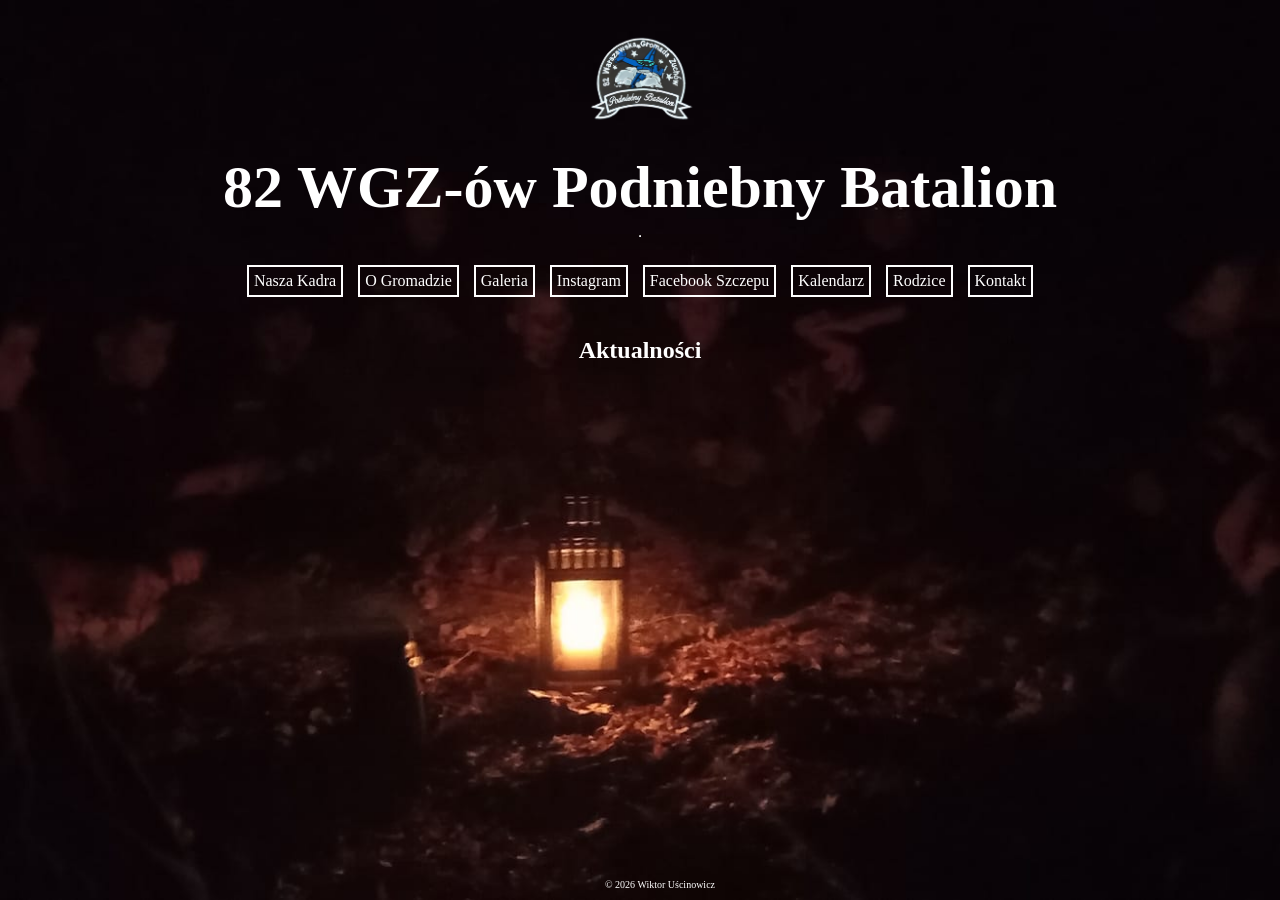
<file: index.html>
<!DOCTYPE html>
<html lang="pl">
<head>
    <meta charset="UTF-8">
    <meta name="viewport" content="width=device-width, initial-scale=1.0">
    <link rel="icon" type="image/x-icon" href="logo.png">
    <title>Podniebny Batalion</title>

    <link rel="stylesheet" href="style.css">
</head>
<body>
    
<div class="main">
        <img src="logo.png" height="100px"><br>
    <p id="glowna">82 WGZ-ów Podniebny Batalion</p>
    <hr>
<div style="
    margin-top: 20px;
    margin-bottom: 20px;
    display: flex;
    flex-wrap: wrap;
    gap: 15px;
">
    <a style="border: 2px solid white; padding: 5px; text-decoration: none; color: white;" href="kadra">Nasza Kadra</a>
    <a style="border: 2px solid white; padding: 5px; text-decoration: none; color: white;" href="info">O Gromadzie</a>
    <a style="border: 2px solid white; padding: 5px; text-decoration: none; color: white;" href="galeria">Galeria</a>
    <a style="border: 2px solid white; padding: 5px; text-decoration: none; color: white;" href="https://www.instagram.com/82_wgz_podniebny_batalion/">Instagram</a>
    <a style="border: 2px solid white; padding: 5px; text-decoration: none; color: white;" href="https://www.facebook.com/szczep82">Facebook Szczepu</a>
    <a style="border: 2px solid white; padding: 5px; text-decoration: none; color: white;" href="kalendarz">Kalendarz</a>
    <a style="border: 2px solid white; padding: 5px; text-decoration: none; color: white;" href="rodzice">Rodzice</a>
    <a style="border: 2px solid white; padding: 5px; text-decoration: none; color: white;" href="kontakt">Kontakt</a>
</div>

    <h2 class="a">
      Aktualności
    </h2>
    <!-- <img id="plakat" src="plakat.jpg" onclick="alert('więcej informacji w zakładce O GROMADZIE')"><br> -->
</div>
    
<div class="footer">
    © 2026 Wiktor Uścinowicz
</div>
</body>
</html>
</file>
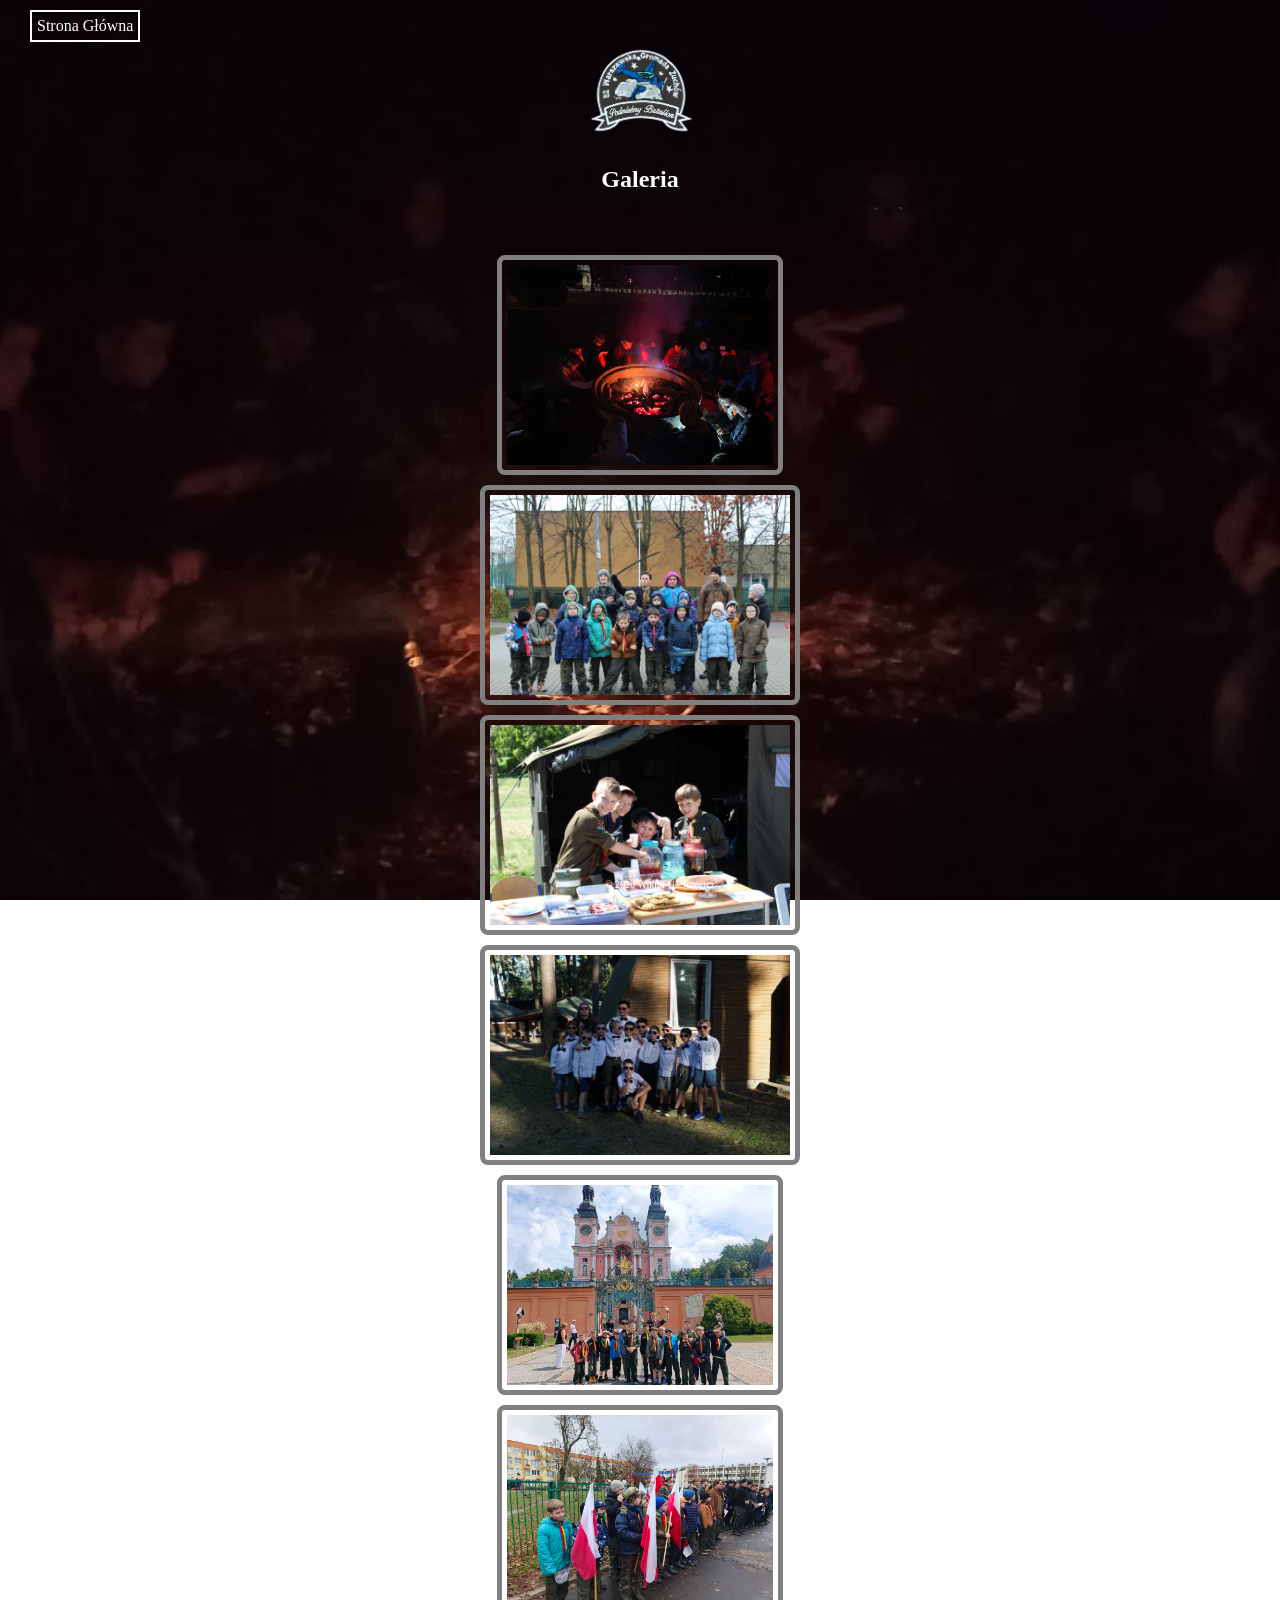
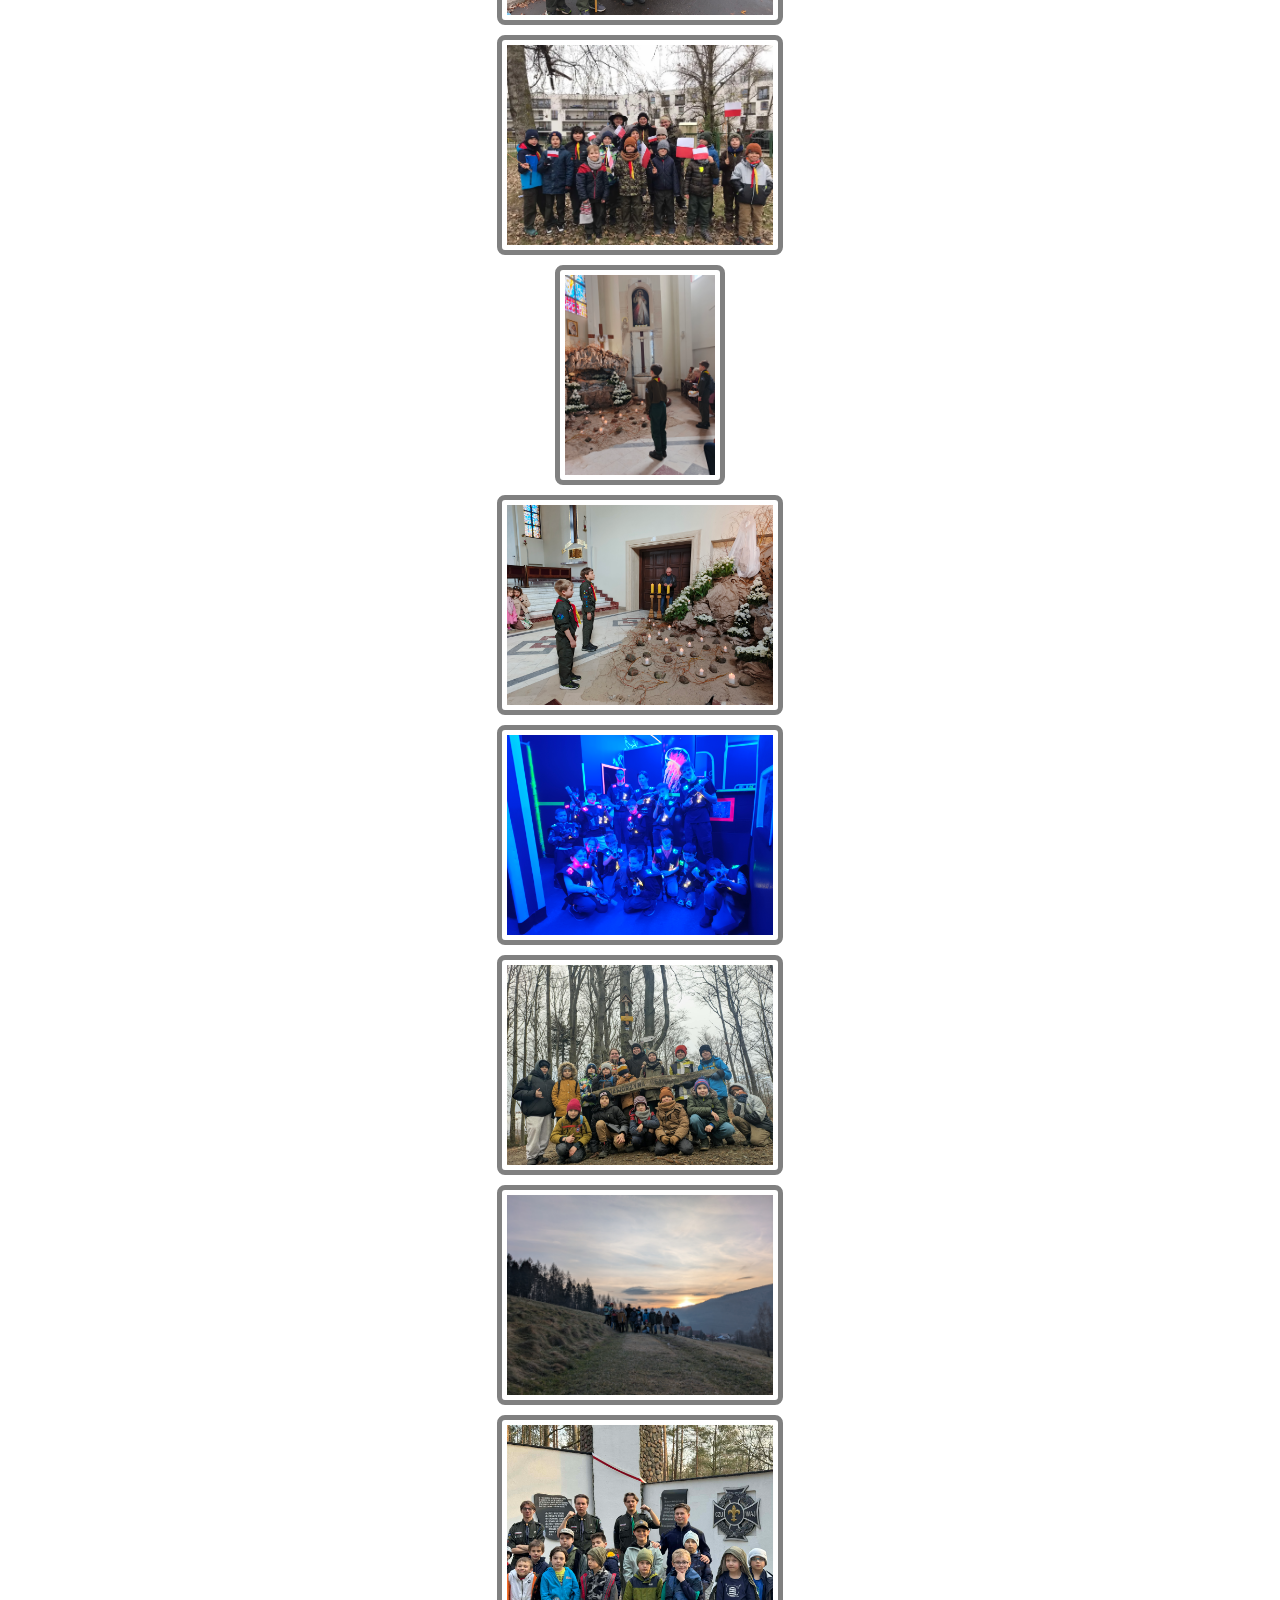
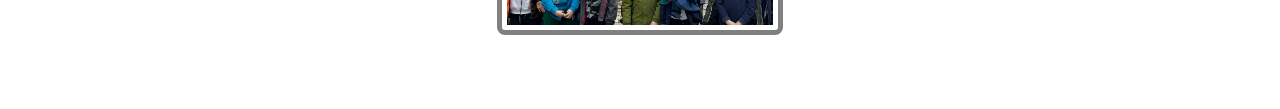
<file: galeria.html>
<!DOCTYPE html>
<html lang="pl">
<head>
    <meta charset="UTF-8">
    <meta name="viewport" content="width=device-width, initial-scale=1.0">
    <link rel="icon" type="image/x-icon" href="logo.png">
    <title>Galeria - Podniebny Batalion</title>
    <style>
body {
    margin: 10px;
    text-align: center;
    color: white;
    background: url("456300971_515529327516427_2271623375209950372_n.jpg");
    background-size:cover;
    background-position:center center;
    background-repeat:no-repeat;
    background-attachment:fixed;
}
.header {
    color: white;
    position: relative;
    display: flex;
    align-items: center;
    padding: 0 20px;
}

#glowna {
  font-size: 60px;
  font-family: cursive;
  font-weight: bold;
  padding: 5px;
  margin: 0px;
}

h1 {
    margin: 20px;
}

.button{
    display:inline-block;
    padding:10px;
    margin: 10px;
    border:1px solid white;
    color:white;
    text-decoration:none;
    text-transform:uppercase;
    letter-spacing:3px;
    transition:0.3s;
    background:rgba(255,255,255,0.05);
}

.footer {
    background-color: rbga(0, 0, 0, 0);
    color: white;
    text-align: center;
    padding: 10px;
    font-size: 10px;
    position: fixed;
    bottom: 0;
    width: 100%;
}
    
        .main {
  display: grid;
  grid-template-columns: repeat(auto-fit, minmax(250px, 1fr));
  gap: 16px;
  padding: 16px;
}


.grid {
    display: block;
    height: 200px;
    width: auto;
    margin: 10px auto;
    border: 5px solid grey;
    border-radius: 8px;
    padding: 5px;
}
    </style>
</head>
<body>
    
<div class="header">
<a style="top: 10px; border: 2px solid white; padding: 5px; text-decoration: none; color: white;" href="index">Strona Główna</a>
</div>
        <img src="logo.png" height="100px"><br>
     <h2 style="font-family:darabka;">
     Galeria
    </h2>
   <div class="main"> 
</div>
    <img src="1.jpg" class="grid" onclick="window.location.href='1.jpg'">
    <img src="2.jpg" class="grid" onclick="window.location.href='2.jpg'">
    <img src="3.jpg" class="grid" onclick="window.location.href='3.jpg'">
    <img src="4.png" class="grid" onclick="window.location.href='4.png'">
    <img src="5.jpg" class="grid" onclick="window.location.href='5.jpg'">
    <img src="6.jpg" class="grid" onclick="window.location.href='6.jpg'">
    <img src="7.webp" class="grid" onclick="window.location.href='7.webp'">
    <img src="8.jpg" class="grid" onclick="window.location.href='8.jpg'">
    <img src="9.jpg" class="grid" onclick="window.location.href='9.jpg'">
    <img src="10.jpg" class="grid" onclick="window.location.href='10.jpg'">
    <img src="11.jpeg" class="grid" onclick="window.location.href='11.jpeg'">
    <img src="12.jpg" class="grid" onclick="window.location.href='12.jpg'">
    <img src="13.jpeg" class="grid" onclick="window.location.href='13.jpeg'">
    <br>
    <a style="border: 2px solid white; padding: 5px; text-decoration: none; color: white;" href="https://www.instagram.com/82_wgz_podniebny_batalion/">Więcej na Instagramie</a><br><br>
<div class="footer">
    © 2026 Wiktor Uścinowicz
</div>
</body>
</html>
</file>
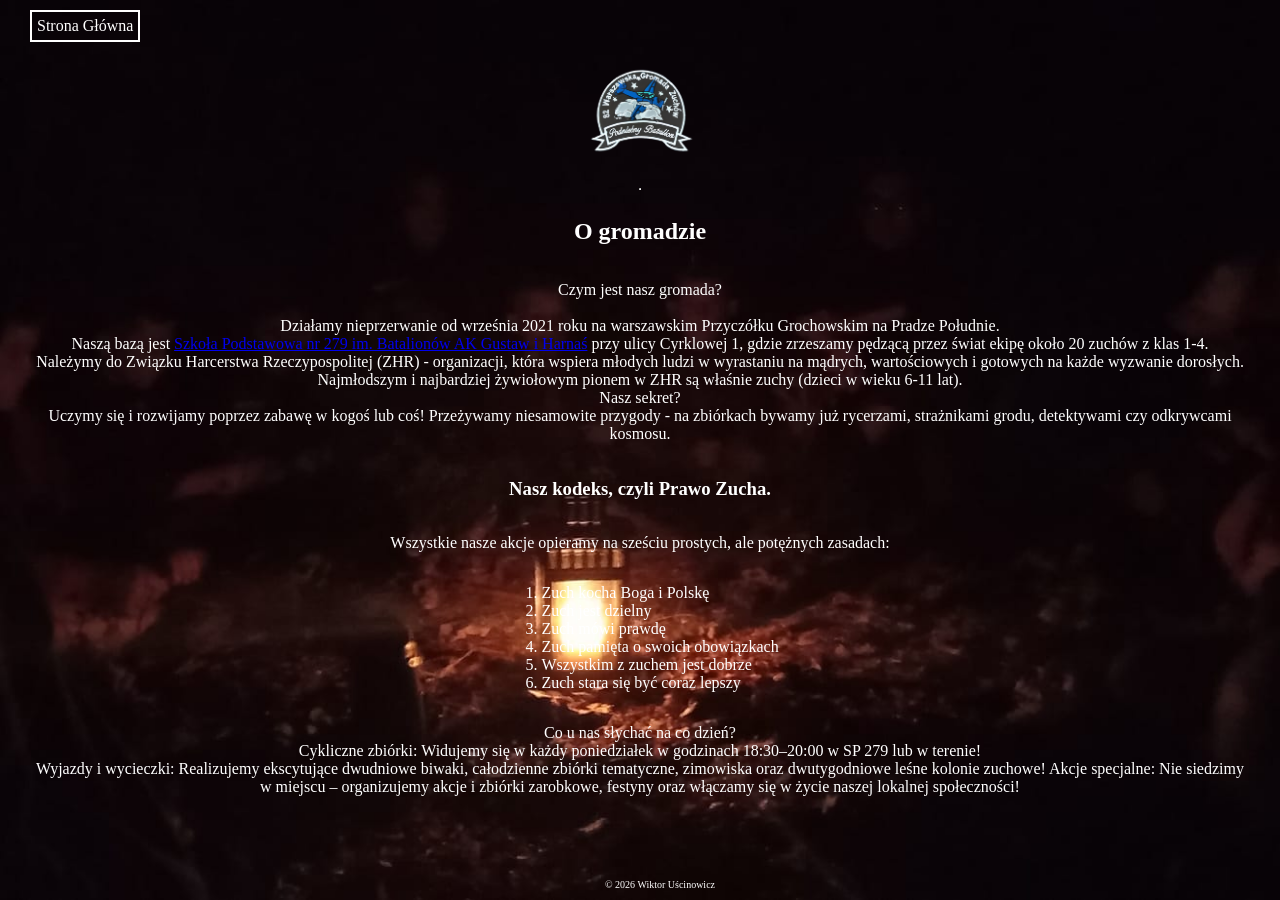
<file: info.html>
<!DOCTYPE html>
<html lang="pl">
<head>
    <meta charset="UTF-8">
    <meta name="viewport" content="width=device-width, initial-scale=1.0">
    <link rel="icon" type="image/x-icon" href="logo.png">
    <title>O Gromadzie - Podniebny Batalion</title>
    <link rel="stylesheet" href="style.css">
</head>
<body>
    
<div class="header">
<a style="top: 10px; border: 2px solid white; padding: 5px; text-decoration: none; color: white;" href="index">Strona Główna</a>
</div>
    
<div class="main">
    <img src="logo.png" height="100px"><br>
<hr>
<h2>O gromadzie</h2>
    <p>
      Czym jest nasz gromada?<br><br>Działamy nieprzerwanie od września 2021 roku na warszawskim Przyczółku Grochowskim na Pradze Południe.<br>Naszą bazą jest 
        <a href="https://maps.app.goo.gl/bruu4hk7MpuoSr9M6">Szkoła Podstawowa nr 279 im. Batalionów AK Gustaw i Harnaś</a> 
        przy ulicy Cyrklowej 1, gdzie zrzeszamy pędzącą przez świat ekipę około 20 zuchów z klas 1-4.<br>
        Należymy do Związku Harcerstwa Rzeczypospolitej (ZHR) - organizacji, która wspiera młodych ludzi w wyrastaniu na mądrych, wartościowych i gotowych na każde wyzwanie dorosłych. 
        Najmłodszym i najbardziej żywiołowym pionem w ZHR są właśnie zuchy (dzieci w wieku 6-11 lat).<br>
        Nasz sekret?<br>
        Uczymy się i rozwijamy poprzez zabawę w kogoś lub coś! Przeżywamy niesamowite przygody - na zbiórkach bywamy już rycerzami, strażnikami grodu, detektywami czy odkrywcami kosmosu.<br>
    </p>
    <h3> Nasz kodeks, czyli Prawo Zucha.</h3>
    <p>
    Wszystkie nasze akcje opieramy na sześciu prostych, ale potężnych zasadach:
    </p>
    <ol>
      <li>Zuch kocha Boga i Polskę</li>
      <li>Zuch jest dzielny</li>
      <li>Zuch mówi prawdę</li>
      <li>Zuch pamięta o swoich obowiązkach</li>
      <li>Wszystkim z zuchem jest dobrze</li>
      <li>Zuch stara się być coraz lepszy</li>
    </ol>
    <p>
    Co u nas słychać na co dzień?<br>
    Cykliczne zbiórki: Widujemy się w każdy poniedziałek w godzinach 18:30–20:00 w SP 279 lub w terenie!<br>
    Wyjazdy i wycieczki: Realizujemy ekscytujące dwudniowe biwaki, całodzienne zbiórki tematyczne, zimowiska oraz dwutygodniowe leśne kolonie zuchowe!   
    Akcje specjalne: Nie siedzimy w miejscu – organizujemy akcje i zbiórki zarobkowe, festyny oraz włączamy się w życie naszej lokalnej społeczności!
    </p>
    
</div>
    
<div class="footer">
    © 2026 Wiktor Uścinowicz
</div>
</body>
</html>
</file>
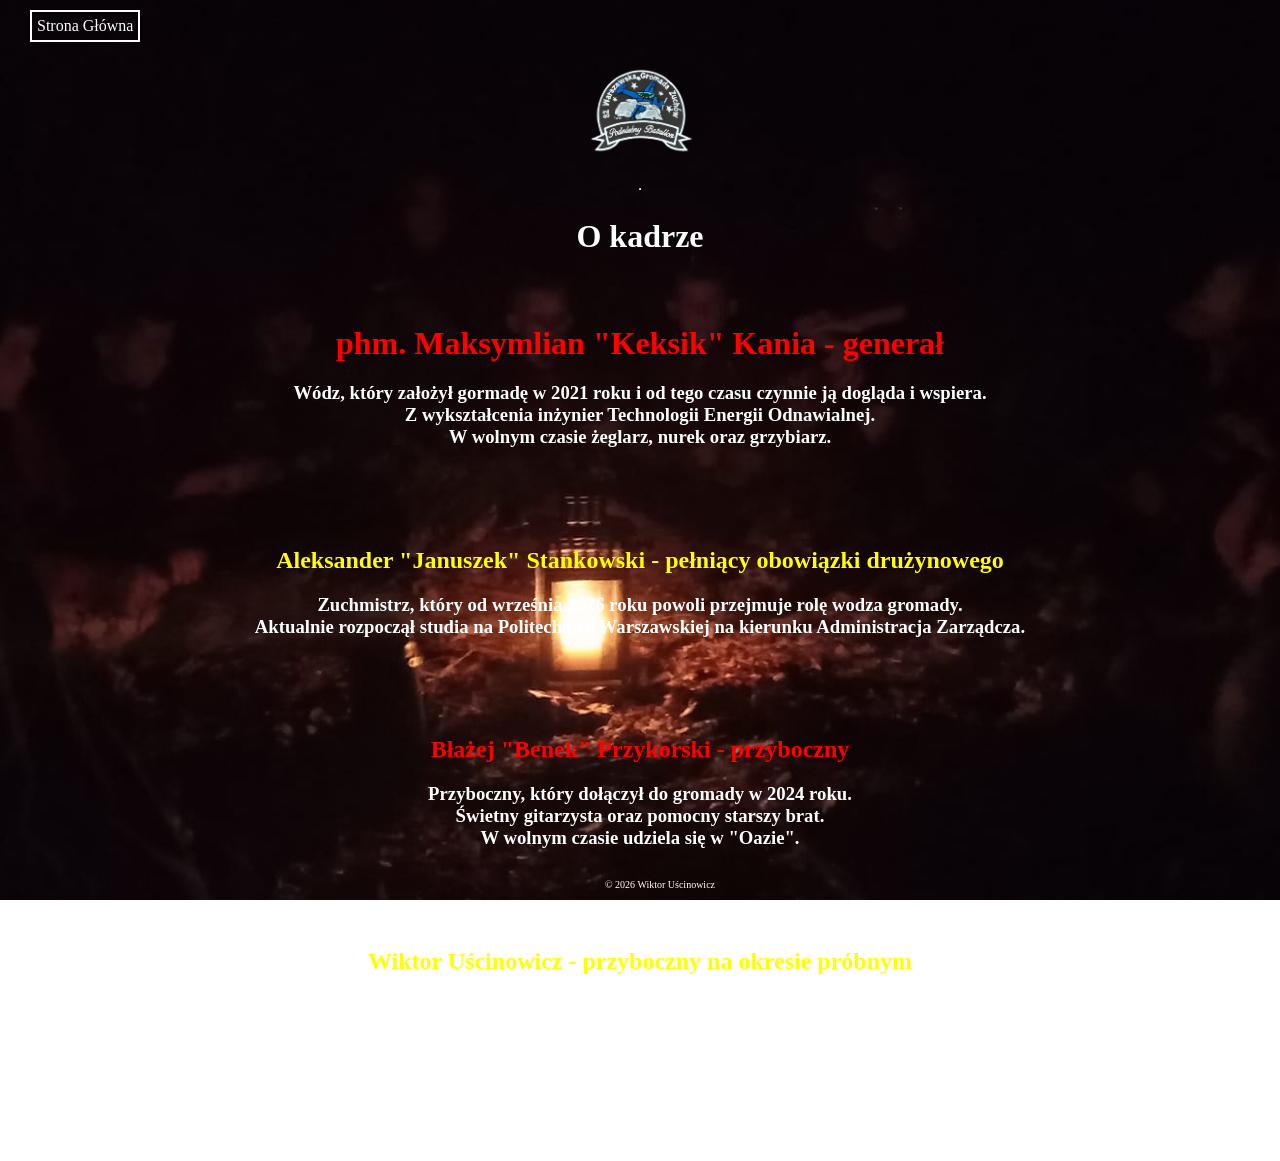
<file: kadra.html>
<!DOCTYPE html>
<html lang="pl">
<head>
    <meta charset="UTF-8">
    <meta name="viewport" content="width=device-width, initial-scale=1.0">
    <link rel="icon" type="image/x-icon" href="logo.png">
    <title>Kadra - Podniebny Batalion</title>

    <link rel="stylesheet" href="style.css">
</head>
<body>
    
<div class="header">
<a style="top: 10px; border: 2px solid white; padding: 5px; text-decoration: none; color: white;" href="index">Strona Główna</a>
</div>
    
<div class="main">
    <img src="logo.png" height="100px"><br>
<hr>
<h1>O kadrze</h1>
    
<div class="kadra">
    <h1 style="color:red;">
      phm. Maksymlian "Keksik" Kania - generał
    </h1>
    <h3>
    Wódz, który założył gormadę w 2021 roku i od tego czasu czynnie ją dogląda i wspiera.<br>
    Z wykształcenia inżynier Technologii Energii Odnawialnej.<br>
    W wolnym czasie żeglarz, nurek oraz grzybiarz.
    </h3>
</div>
<div class="kadra">
    <h2 style="color:yellow;">
      Aleksander "Januszek" Stankowski - pełniący obowiązki drużynowego
    </h2>
    <h3>
    Zuchmistrz, który od września 2026 roku powoli przejmuje rolę wodza gromady.<br>
    Aktualnie rozpoczął studia na Politechnice Warszawskiej na kierunku Administracja Zarządcza.
    </h3>
</div>
<div class="kadra">
    <h2 style="color:red;">
      Błażej "Benek" Przykorski - przyboczny
    </h2>
    <h3>
    Przyboczny, który dołączył do gromady w 2024 roku.<br>
    Świetny gitarzysta oraz pomocny starszy brat.<br>
    W wolnym czasie udziela się w "Oazie".
    </h3>
</div>
<div class="kadra">
    <h2 style="color:yellow;">
      Wiktor Uścinowicz - przyboczny na okresie próbnym
    </h2>
    <h3>
    Zapytaj czy coś ci naprawi lub wykona.<br>
    Są duże szanse, że rezultat będzie spełniał twoje oczekiwania.<br>
    W gromadzie od 2026 roku.<br>
    Autor i moderator strony gromady.
    </h3>
</div>
    
</div>
    
<div class="footer">
    © 2026 Wiktor Uścinowicz
</div>
</body>
</html>
</file>
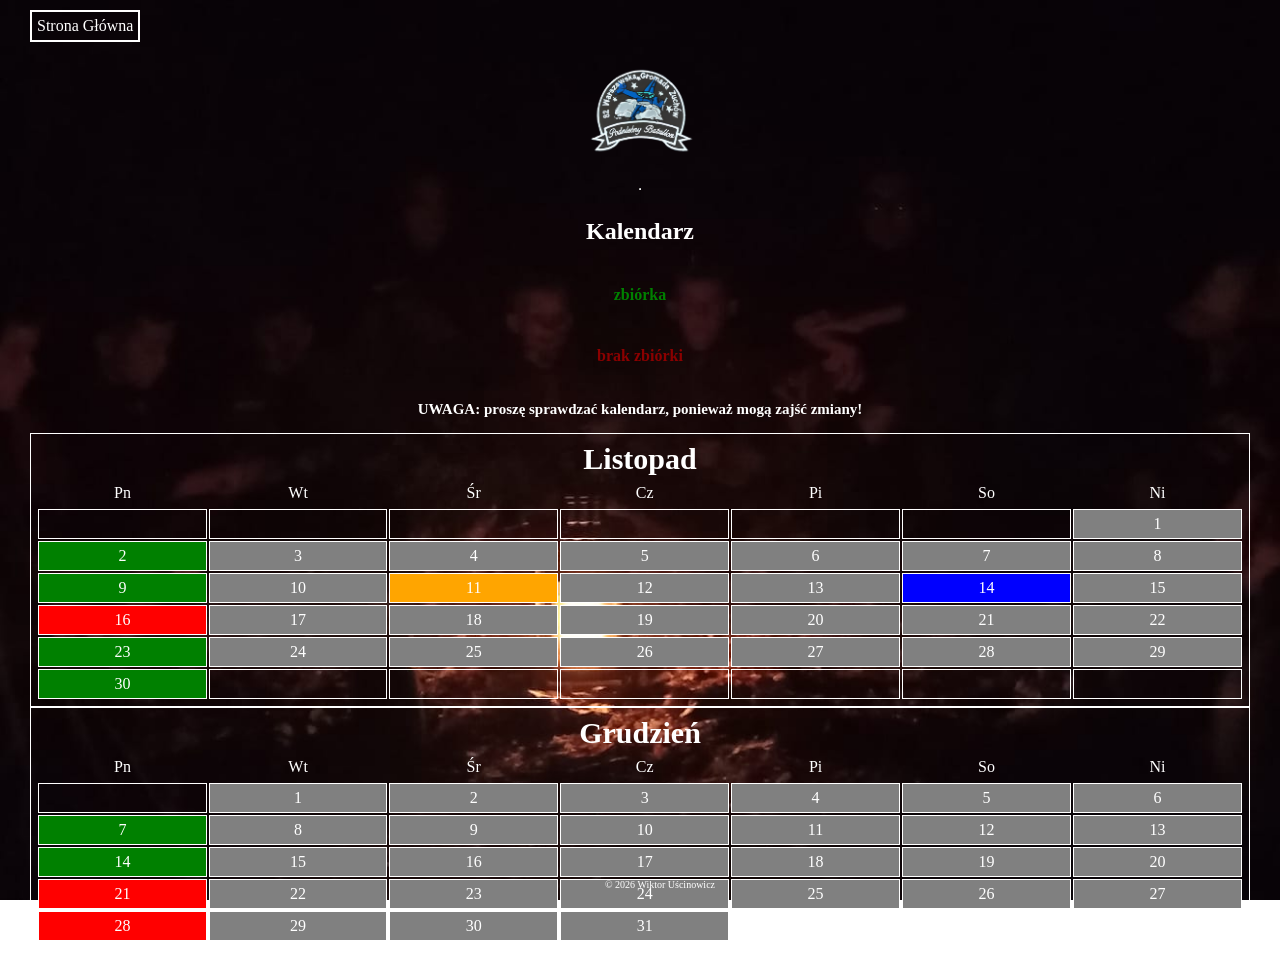
<file: kalendarz.html>
<!DOCTYPE html>
<html lang="pl">
<head>
    <meta charset="UTF-8">
    <meta name="viewport" content="width=device-width, initial-scale=1.0">
    <link rel="icon" type="image/x-icon" href="logo.png">
    <title>Kalendarz - Podniebny Batalion</title>
    <link rel="stylesheet" href="style.css">
</head>
<body>
    
<div class="header">
<a style="top: 10px; border: 2px solid white; padding: 5px; text-decoration: none; color: white;" href="index">Strona Główna</a>
</div>
    
<div class="main">
        <img src="logo.png" height="100px"><br>
    <hr>
     <h2 style="font-family:darabka;">
     Kalendarz
    </h2>
    <h4 style="color:green;font-family:darabka;">
      zbiórka
    </h4>
    <h4 style="color:darkred;font-family:darabka;">
      brak zbiórki
    </h4>
    <p style="font-size:15px;font-weight:bold;">
      UWAGA: proszę sprawdzać kalendarz, ponieważ mogą zajść zmiany!
    </p>

    <table style="border:1px solid white;width:100%text-align:left;padding:5px;">
<tr style="border:1px solid white;width:100%text-align:left;padding:5px;">
<th colspan="7" style="font-size:30px;font-family:darabka;">Listopad</th>
</tr>
<tr>
<td style="border:none;color:white;">Pn</td>
<td style="border:none;color:white;">Wt</td>
<td style="border:none;color:white;">Śr</td>
<td style="border:none;color:white;">Cz</td>
<td style="border:none;color:white;">Pi</td>
<td style="border:none;color:white;">So</td>
<td style="border:none;color:white;">Ni</td>
</tr>
<tr>
<td style="background-color:;"></td>
<td style="background-color:;"></td>
<td style="background-color:;"></td>
<td style="background-color:;"></td>
<td style="background-color:;"></td>
<td style="background-color:;"></td>
<td style="background-color:grey;">1</td>
</tr>
<tr>
<td style="background-color:green;">2</td>
<td style="background-color:grey;">3</td>
<td style="background-color:grey;">4</td>
<td style="background-color:grey;">5</td>
<td style="background-color:grey;">6</td>
<td style="background-color:grey;">7</td>
<td style="background-color:grey;">8</td>
</tr>
<tr>
<td style="background-color:green;">9</td>
<td style="background-color:grey;">10</td>
<td style="background-color:orange;" onclick="JedenLis()">11</td>
<td style="background-color:grey;">12</td>
<td style="background-color:gray;">13</td>
<td style="background-color:blue;" onclick="ZlotSz()">14</td>
<td style="background-color:gray;">15</td>
</tr>
<tr>
<td style="background-color:red;">16</td>
<td style="background-color:grey;">17</td>
<td style="background-color:grey;">18</td>
<td style="background-color:grey;">19</td>
<td style="background-color:grey;">20</td>
<td style="background-color:grey;">21</td>
<td style="background-color:grey;">22</td>
</tr>
<tr>
<td style="background-color:green;">23</td>
<td style="background-color:grey;">24</td>
<td style="background-color:grey;">25</td>
<td style="background-color:grey;">26</td>
<td style="background-color:grey;">27</td>
<td style="background-color:grey;">28</td>
<td style="background-color:grey;">29</td>
</tr>
<tr>
<td style="background-color:green;">30</td>
<td style="background-color:;"></td>
<td style="background-color:;"></td>
<td style="background-color:;"></td>
<td style="background-color:;"></td>
<td style="background-color:;"></td>
<td style="background-color:;"></td>
</tr>
</table>

<script>
function JedenLis() {
  alert("obchody 11. listopada na Przyczółku Grochowskim");
}
function ZlotSz() {
    alert("Zlot Szabli")
}
</script>

<table style="border:1px solid white;width:100%text-align:left;padding:5px;">
<tr style="border:1px solid white;width:100%text-align:left;padding:5px;">
<th colspan="7" style="font-size:30px;font-family:darabka;">Grudzień</th>
</tr>
<tr>
<td style="border:none;color:white;">Pn</td>
<td style="border:none;color:white;">Wt</td>
<td style="border:none;color:white;">Śr</td>
<td style="border:none;color:white;">Cz</td>
<td style="border:none;color:white;">Pi</td>
<td style="border:none;color:white;">So</td>
<td style="border:none;color:white;">Ni</td>
</tr>
<tr>
<td style="background-color:;"></td>
<td style="background-color:grey;">1</td>
<td style="background-color:grey;">2</td>
<td style="background-color:grey;">3</td>
<td style="background-color:grey;">4</td>
<td style="background-color:grey;">5</td>
<td style="background-color:grey;">6</td>
</tr>
<tr>
<td style="background-color:green;">7</td>
<td style="background-color:grey;">8</td>
<td style="background-color:grey;">9</td>
<td style="background-color:grey;">10</td>
<td style="background-color:grey;">11</td>
<td style="background-color:grey;">12</td>
<td style="background-color:grey;">13</td>
</tr>
<tr>
<td style="background-color:green;">14</td>
<td style="background-color:grey;">15</td>
<td style="background-color:grey;">16</td>
<td style="background-color:grey;">17</td>
<td style="background-color:grey;">18</td>
<td style="background-color:grey;">19</td>
<td style="background-color:grey;">20</td>
</tr>
<tr>
<td style="background-color:red;">21</td>
<td style="background-color:grey;">22</td>
<td style="background-color:grey;">23</td>
<td style="background-color:grey;">24</td>
<td style="background-color:grey;">25</td>
<td style="background-color:grey;">26</td>
<td style="background-color:grey;">27</td>
</tr>
<tr>
<td style="background-color:red;">28</td>
<td style="background-color:grey;">29</td>
<td style="background-color:grey;">30</td>
<td style="background-color:grey;">31</td>
<td style="background-color:;"></td>
<td style="background-color:;"></td>
<td style="background-color:;"></td>
</tr>
</table>
    
<!--
<table style="border:1px solid white;width:100%text-align:left;padding:5px;">
<tr style="border:1px solid white;width:100%text-align:left;padding:5px;">
<th colspan="7" style="font-size:30px;font-family:darabka;">Pażdziernik</th>
</tr>
<tr>
<td style="border:none;color:white;">Pn</td>
<td style="border:none;color:white;">Wt</td>
<td style="border:none;color:white;">Śr</td>
<td style="border:none;color:white;">Cz</td>
<td style="border:none;color:white;">Pi</td>
<td style="border:none;color:white;">So</td>
<td style="border:none;color:white;">Ni</td>
</tr>
<tr>
<td style="background-color:grey;"></td>
<td style="background-color:grey;"></td>
<td style="background-color:grey;"></td>
<td style="background-color:grey;"></td>
<td style="background-color:grey;"></td>
<td style="background-color:grey;"></td>
<td style="background-color:grey;"></td>
</tr>
<tr>
<td style="background-color:grey;"></td>
<td style="background-color:grey;"></td>
<td style="background-color:grey;"></td>
<td style="background-color:grey;"></td>
<td style="background-color:grey;"></td>
<td style="background-color:grey;"></td>
<td style="background-color:grey;"></td>
</tr>
<tr>
<td style="background-color:grey;"></td>
<td style="background-color:grey;"></td>
<td style="background-color:grey;"></td>
<td style="background-color:grey;"></td>
<td style="background-color:grey;"></td>
<td style="background-color:grey;"></td>
<td style="background-color:grey;"></td>
</tr>
<tr>
<td style="background-color:grey;"></td>
<td style="background-color:grey;"></td>
<td style="background-color:grey;"></td>
<td style="background-color:grey;"></td>
<td style="background-color:grey;"></td>
<td style="background-color:grey;"></td>
<td style="background-color:grey;"></td>
</tr>
<tr>
<td style="background-color:grey;"></td>
<td style="background-color:grey;"></td>
<td style="background-color:grey;"></td>
<td style="background-color:grey;"></td>
<td style="background-color:grey;"></td>
<td style="background-color:grey;"></td>
<td style="background-color:grey;"></td>
</tr>
</table>
-->
</div>
    
<div class="footer">
    © 2026 Wiktor Uścinowicz
</div>
</body>
</html>
</file>
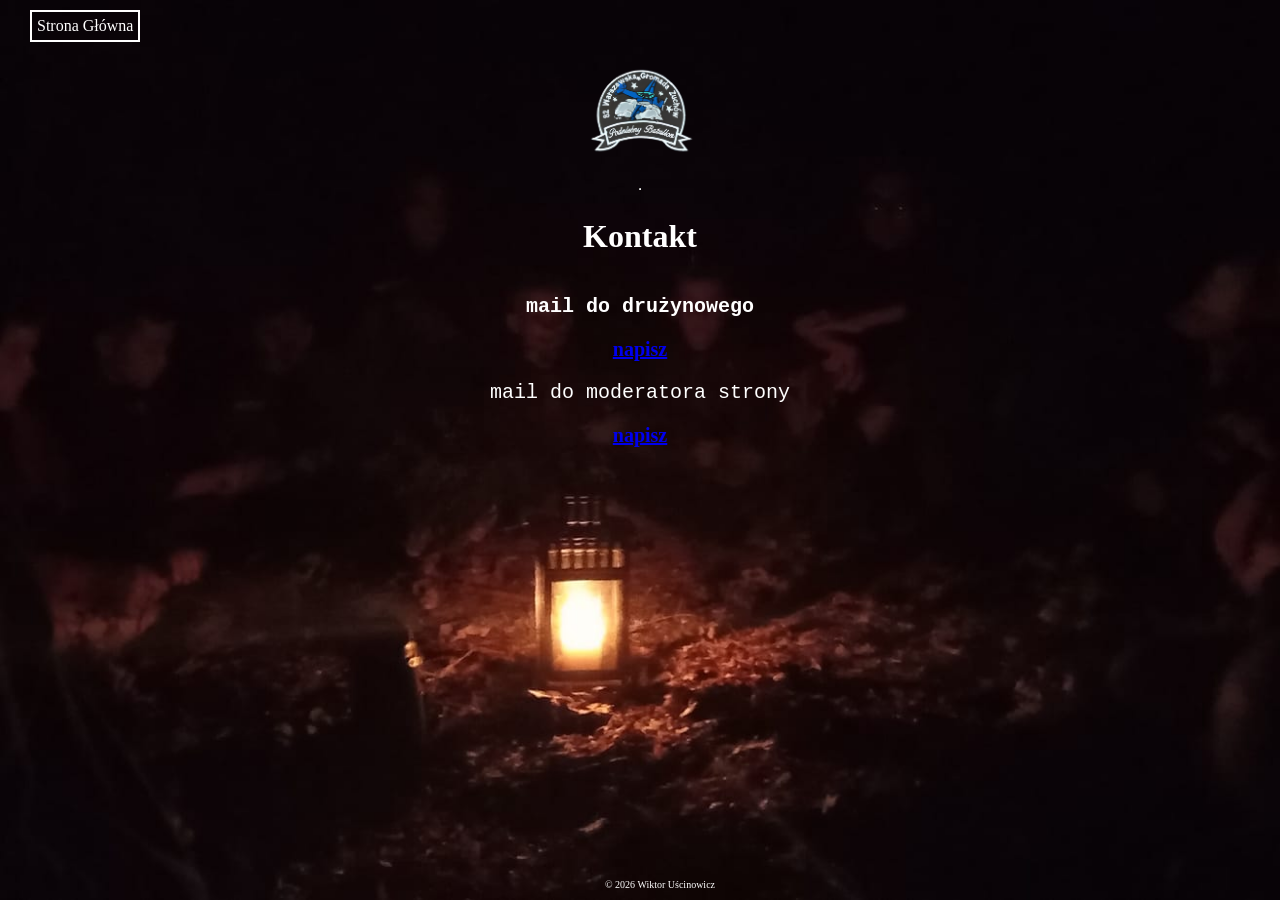
<file: kontakt.html>
<!DOCTYPE html>
<html lang="pl">
<head>
    <meta charset="UTF-8">
    <meta name="viewport" content="width=device-width, initial-scale=1.0">
    <link rel="icon" type="image/x-icon" href="logo.png">
    <title>Kontakt - Podniebny Batalion</title>

    <link rel="stylesheet" href="style.css">
</head>
<body>
    
<div class="header">
<a style="top: 10px; border: 2px solid white; padding: 5px; text-decoration: none; color: white;" href="index">Strona Główna</a>
</div>
    
<div class="main">
    <img src="logo.png" height="100px"><br>
<hr>
<h1>Kontakt</h1>
    <p style="font-size: 20px;font-family: Courier;font-weight: bold;">
      mail do drużynowego 
    </p>
    <a href="mailto:maksymilian.kania@zhr.pl" style="font-size:20px;font-family:'Brush Script MT',cursive;font-weight:bold;">napisz</a>
    <p style="font-size: 20px;font-family: Courier;">
      mail do moderatora strony
    </p>
    <a href="mailto:wiktor.uscinowicz@zhr.pl" style="font-size:20px;font-family:'Brush Script MT',cursive;font-weight:bold;">napisz</a>
    
</div>
    
<div class="footer">
    © 2026 Wiktor Uścinowicz
</div>
</body>
</html>
</file>
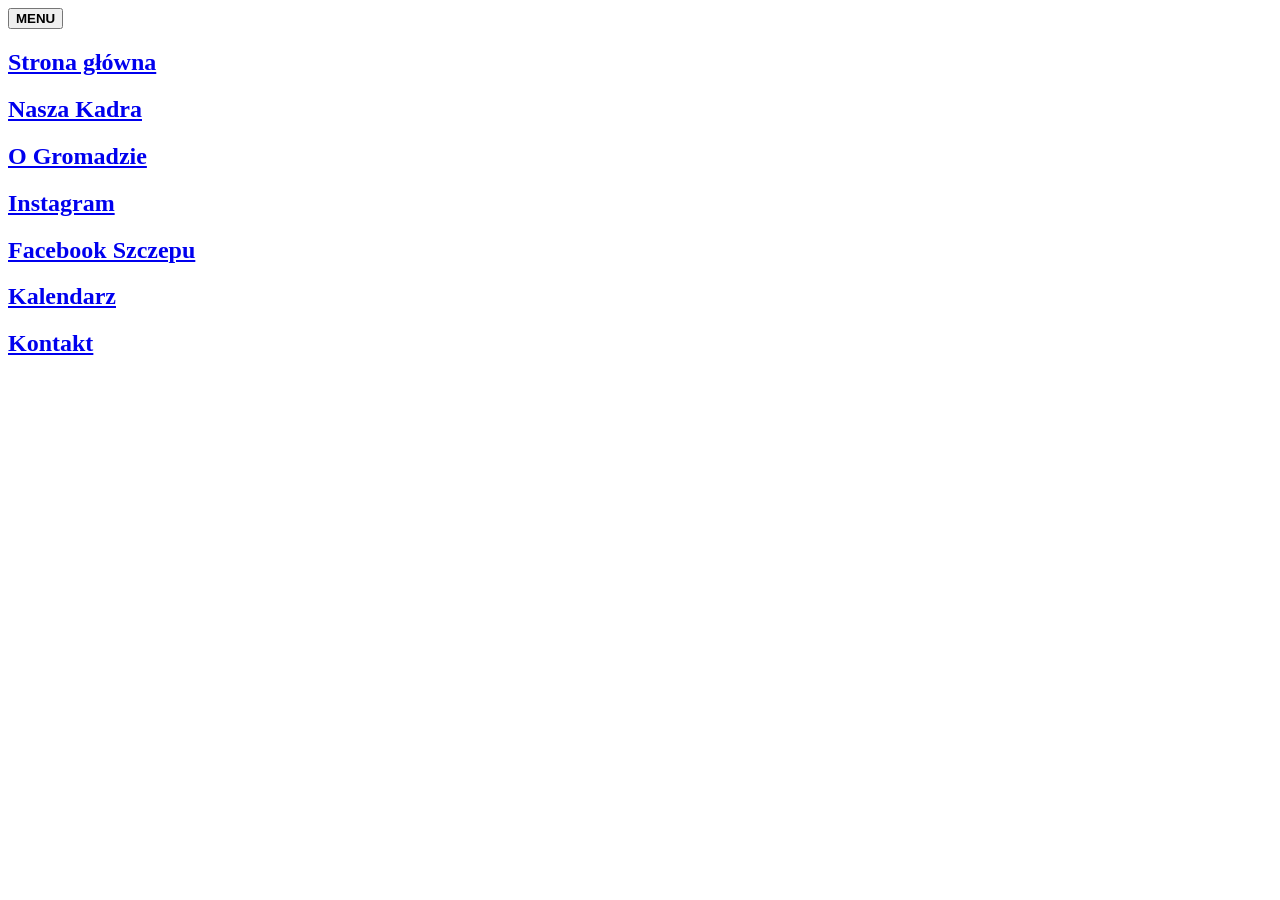
<file: menu.html>
<body>
    <button id="roundButton" class="fix"><strong>MENU</strong></button><br>
    <div id="flyoutMenu">
    <h2><a href="index">Strona główna</a></h2>
    <h2><a href="kadra">Nasza Kadra</a></h2>
    <h2><a href="info">O Gromadzie</a></h2>
    <h2><a href="https://www.facebook.com/wikingowie265/?locale=pl_PL">Instagram</a></h2>
    <h2><a href="https://www.facebook.com/265daraba?locale=pl_PL">Facebook Szczepu</a></h2>
    <h2><a href="kalendarz">Kalendarz</a></h2>
    <h2><a href="kontakt">Kontakt</a></h2>
</div>

       <script>
        var roundButton = document.querySelector("#roundButton");
        roundButton.addEventListener("click", showMenu, false);

        var flyoutMenu = document.querySelector("#flyoutMenu");
        flyoutMenu.addEventListener("click", hideMenu, false);

        function showMenu(e) {
            flyoutMenu.classList.add("show");

            document.body.style.overflow = "hidden";
        }

        function hideMenu(e) {
            flyoutMenu.classList.remove("show");
            e.stopPropagation();

            document.body.style.overflow = "auto";
        }
    </script>
</file>
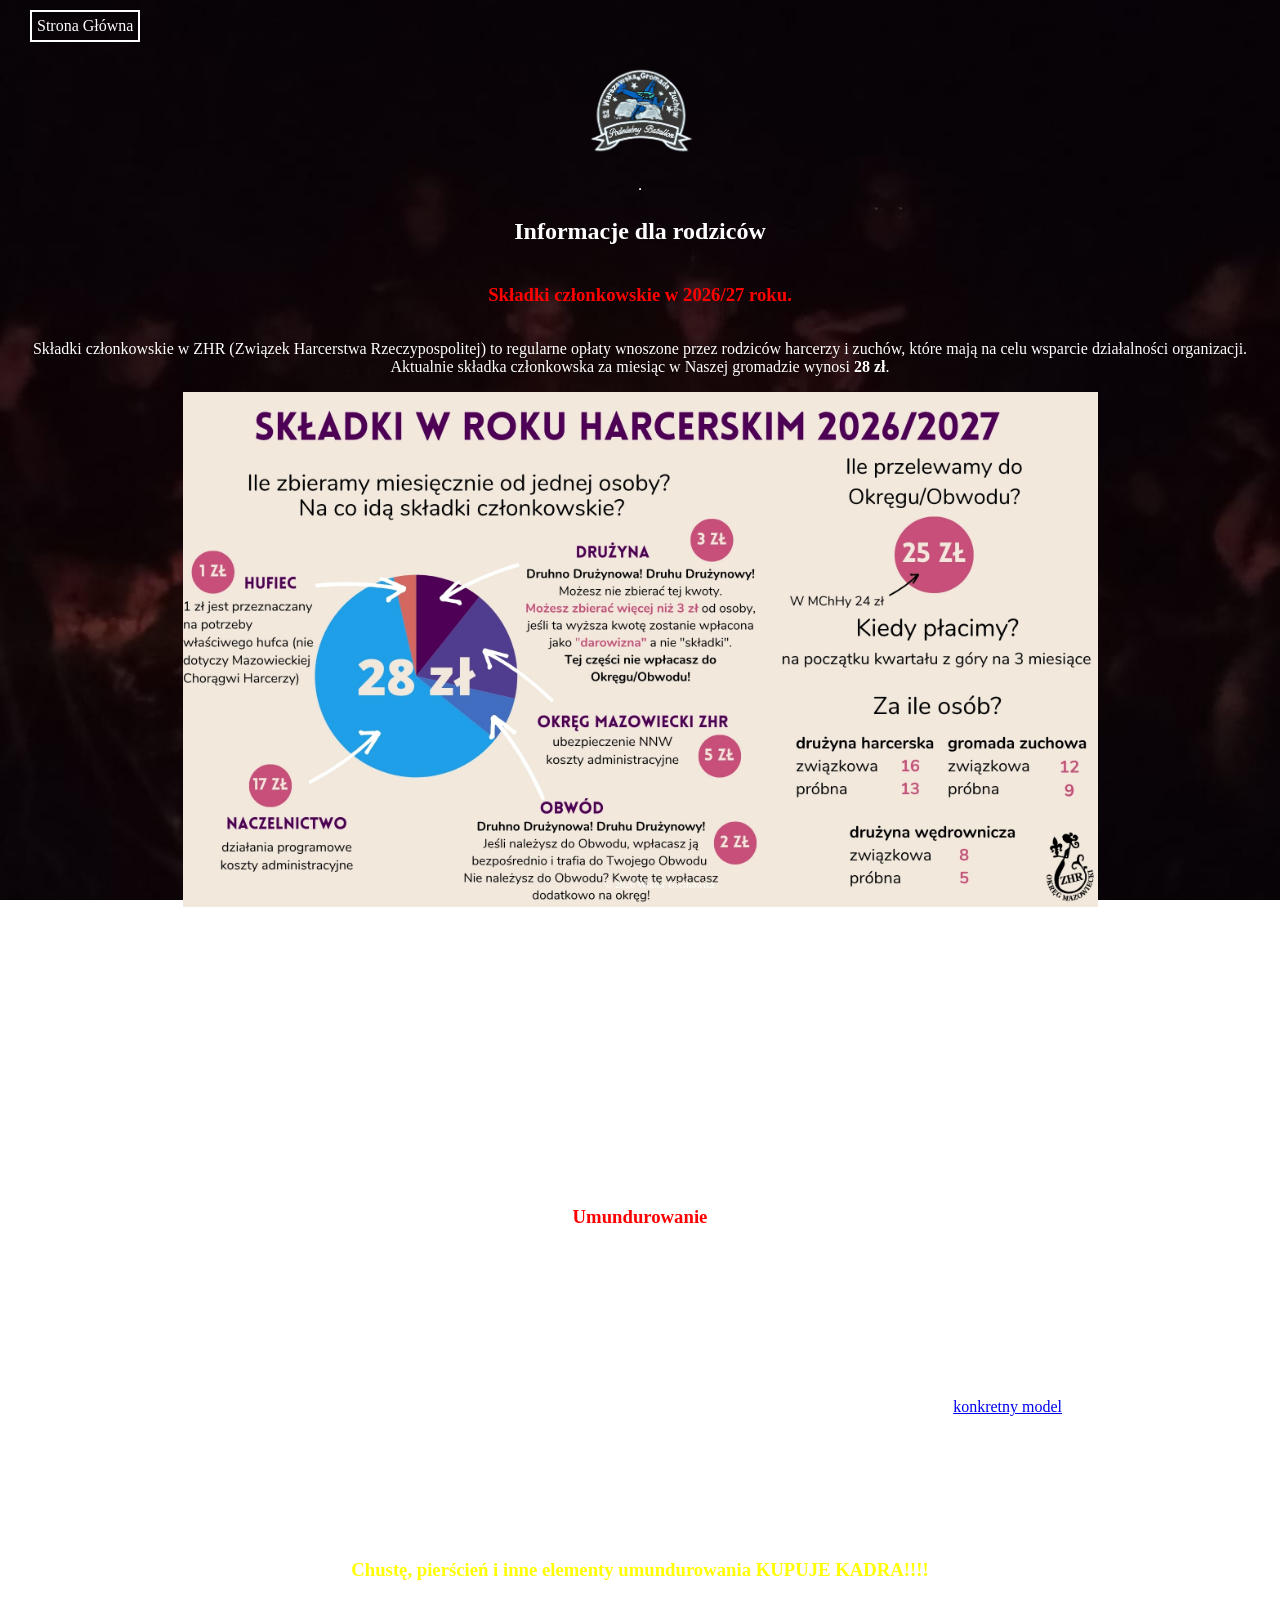
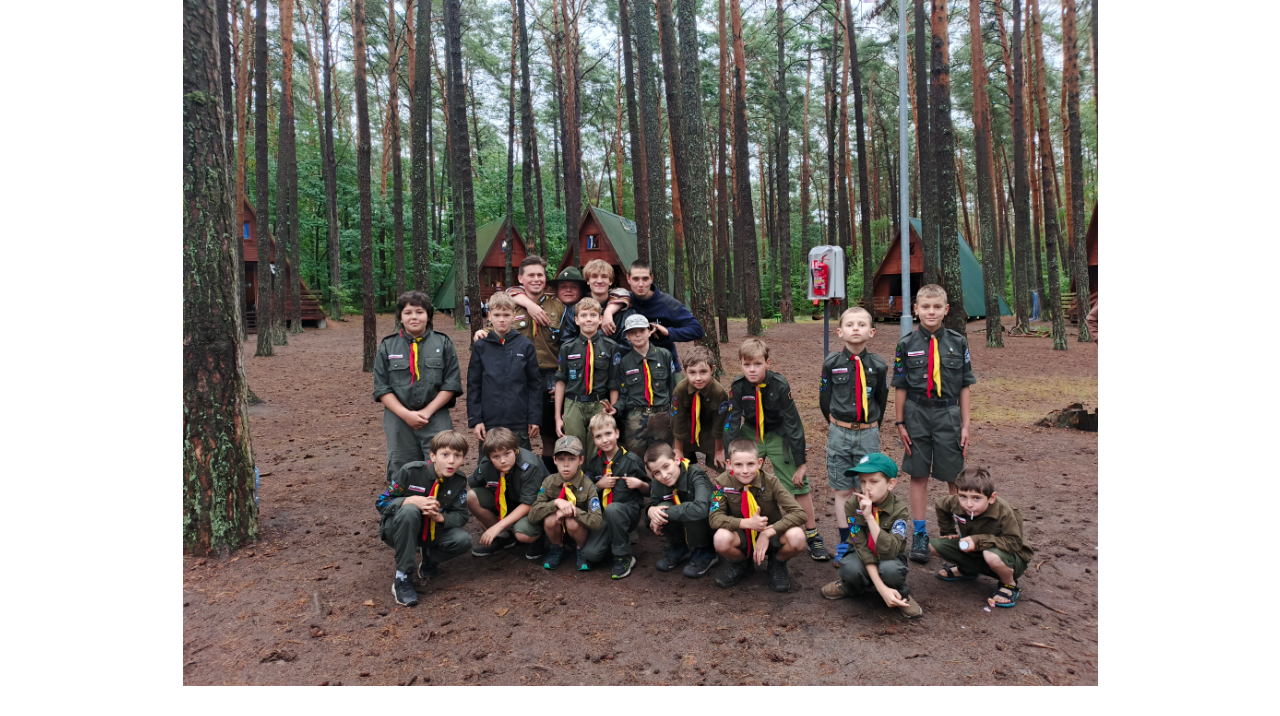
<file: rodzice.html>
<!DOCTYPE html>
<html lang="pl">
<head>
    <meta charset="UTF-8">
    <meta name="viewport" content="width=device-width, initial-scale=1.0">
    <link rel="icon" type="image/x-icon" href="logo.png">
    <title>Dla rodziców - Podniebny Batalion</title>
    <link rel="stylesheet" href="style.css">
</head>
<body>
    
<div class="header">
<a style="top: 10px; border: 2px solid white; padding: 5px; text-decoration: none; color: white;" href="index">Strona Główna</a>
</div>
    
<div class="main">
    <img src="logo.png" height="100px"><br>
<hr>
<h2>Informacje dla rodziców</h2>
<h3 style="color:red;">Składki członkowskie w 2026/27 roku.</h3>    
<p>
Składki członkowskie w ZHR (Związek Harcerstwa Rzeczypospolitej) to regularne opłaty wnoszone przez rodziców harcerzy i zuchów, które mają na celu wsparcie działalności organizacji. 
Aktualnie składka członkowska za miesiąc w Naszej gromadzie wynosi <strong>28 zł</strong>.
</p>
<img src="skladki.png" alt="struktura składek" onclick="window.location.href='https://mazowsze.zhr.pl/skladki-czlonkowskie/'" width="75%"><br>
<p>
<strong>Jak opłacamy składki członkowskie?</strong><br>
Przelewem - będziemy wdzięczni za opłacanie składek przelewem bankowym, gdyż takowe o wiele łatwiej nam później rozliczyć podczas sprawozdań finansowych jednostki. Zachęcamy jak zwykle do opłacania składek <strong>kwartalnie, czyli 84zł</strong>.
</p><br>
<p>
Dane do przelewu:
odbiorca: <strong>Okręg Mazowiecki ZHR</strong><br>
adres: <strong>Ursynowska 36/38, 02-605 Warszawa</strong> <br>
nr konta: <strong>29 1020 1026 0000 1302 0501 4677</strong><br>
tytułem: <strong>Imię i nazwisko dziecka, 82 WGZ - Składki Członkowskie [bieżacy rok]</strong><br><br>
Bardzo prosimy zwracać uwagę na <strong>tytuł przelewu</strong>, aby zawierał kluczowe dwa słowa: <strong>SKŁADKI CZŁONKOWSKIE</strong>. Bez nich będziemy musieli wypisać zaświadczenia o błędnym tytule przelewu i bawić się w papierologię, która nikomu do szczęścia potrzebna nie jest. 
</p>
<h3 style="color:red;">Umundurowanie</h3>
<p>
Poprawnie umundurowany zuch posiada następujące części garderoby:
</p>
<ul>
<li>koszula mundurowa ZHR </li>
<li>zielone spodnie mundurowe krótkie i długie </li>
<li>chusta w barwach gromady i pierścień</li>
</ul>
<p>
<strong>Koszulę mundurową</strong> można kupić w składnicach harcerskich w Warszawie albo online. Zwracam tylko uwagę na <a href="https://skladnicaharcerska.pl/pl/p/Koszula-ZHR-meska%2C-bluza-harcerska/270">konkretny model</a>.<br>
Proszę nie kupować koszuli mundurowej zuchowej. Wiem, że to brzmi trochę nielogicznie, ale koszula zuchowa jest rozpinana na guziki mniej więcej do wysokości mostka. Nam zależy, aby koszula mundurowa była rozpinana na całej długości. Jak normalna koszula.<br><br>
<strong>Zielone spodnie mundurowe</strong>:<br>
długie, mamy do nich takie podejście, że nie oczekujemy od Państwa kupienia konkretnego modelu z składnicy harcerskiej. Będziemy zadowoleni, jeśli spodenki zuchowe, nie ważne czy długie czy krótkie będą pasować kolorystycznie i krojem do koszuli mundurowej. Czyli np. zielone dresy nie, ale jakieś zielone lub moro bojówki tak. 
</p>
<h3 style="color:yellow;">Chustę, pierścień i inne elementy umundurowania KUPUJE KADRA!!!!</h3>
<img src="IMG_20250712_090846_800.jpg" width="75%">
</div>
    
<div class="footer">
    © 2026 Wiktor Uścinowicz
</div>
</body>
</html>
</file>
<file: style.css>
body {
    margin: 10px;
    text-align: center;
    color: white;
    background: url("456300971_515529327516427_2271623375209950372_n.jpg");
    background-size:cover;
    background-position:center center;
    background-repeat:no-repeat;
    background-attachment:fixed;
}
.header {
    color: white;
    position: relative;
    display: flex;
    align-items: center;
    padding: 0 20px;
}
.main {
    flex: 1;
    display: flex;
    justify-content: center;
    align-items: center;
    padding: 20px;
    flex-direction: column;
}
#glowna {
  font-size: 60px;
  font-family: cursive;
  font-weight: bold;
  padding: 5px;
  margin: 0px;
}
#plakat {
  cursor: pointer;
  width: 50%;
  height: 50%;
}
h1 {
    margin: 20px;
}
.kadra {
    margin: 30px;
    border: 5px solid darkred
    padding: 20px;
}
.button{
    display:inline-block;
    padding:10px;
    margin: 10px;
    border:1px solid white;
    color:white;
    text-decoration:none;
    text-transform:uppercase;
    letter-spacing:3px;
    transition:0.3s;
    background:rgba(255,255,255,0.05);
}

pre {
  font-size: 15px;
  font-weight: bold;
}
#log {
  padding: 10px 0;
}
ol {
  text-align: left;
}
table {
  border: 1px solid white;
  text-align: center;
  padding: 5px;
  width: 100%;
}
td {
  border: 1px solid white;
  text-align: center;
  padding: 5px;
  color: white;
}
.footer {
    background-color: rbga(0, 0, 0, 0);
    color: white;
    text-align: center;
    padding: 10px;
    font-size: 10px;
    position: fixed;
    bottom: 0;
    width: 100%;
}
</file>
